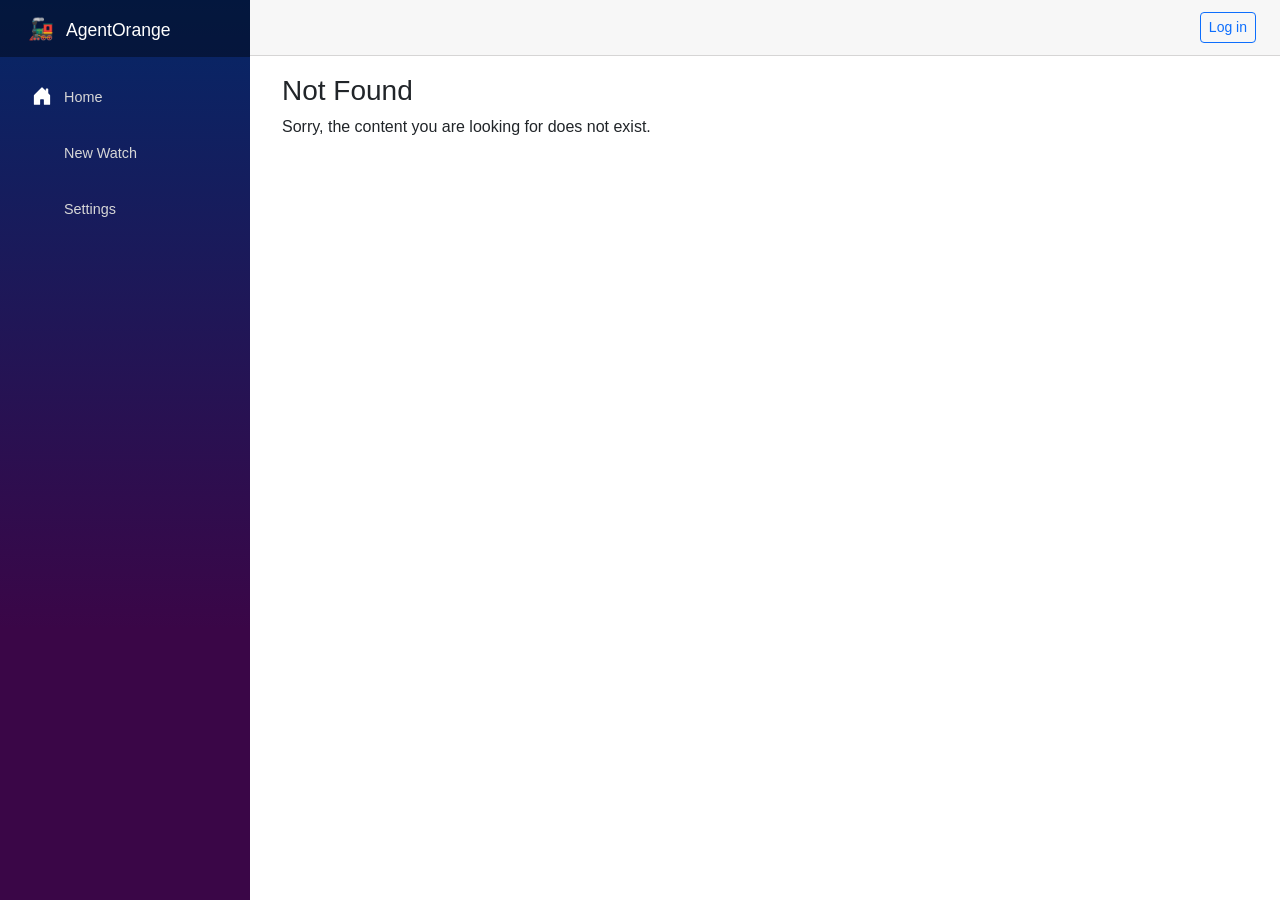
<file: index.html>
<!DOCTYPE html>
<html lang="en">

<head>
    <meta charset="utf-8" />
    <meta name="viewport" content="width=device-width, initial-scale=1.0" />
    <title>AgentOrange</title>
    <base href="./" />
    <script>
        // GitHub Pages SPA fallback, part two. 404.html stashed the original deep link and
        // bounced us to the app root; put the real URL back before anything reads it.
        //
        // Ordering is load-bearing in both directions. It must run AFTER <base> is parsed,
        // because the browser freezes the base URL when it sees that element -- rewriting
        // history first would freeze the base against the deep link and every framework asset
        // would 404. It must run BEFORE blazor.webassembly.js, so the router's first read of
        // the URL is the deep link rather than the root.
        (function () {
            var redirect = sessionStorage.getItem('spa-redirect');
            if (redirect) {
                sessionStorage.removeItem('spa-redirect');
                history.replaceState(null, '', redirect);
            }
        })();
    </script>
    <link href="_framework/dotnet.4a2zgzkrdk.js" rel="preload" as="script" fetchpriority="high" crossorigin="anonymous" integrity="sha256-tI1tzNZDLsLYLxhhoyt3u0priDSCU1IGEWHYOrN7l2Q=" />
    <link rel="stylesheet" href="lib/bootstrap/dist/css/bootstrap.min.css" />
    <link rel="stylesheet" href="css/app.css" />
    <link rel="icon" type="image/png" href="favicon.png" />
    <link href="AgentOrange.Web.styles.css" rel="stylesheet" />
    <link href="manifest.webmanifest" rel="manifest" />
    <link rel="apple-touch-icon" sizes="512x512" href="icon-512.png" />
    <link rel="apple-touch-icon" sizes="192x192" href="icon-192.png" />
    <script type="importmap">{
  "imports": {
    "./_framework/blazor.webassembly.js": "./_framework/blazor.webassembly.958z1vx7fr.js",
    "./_framework/dotnet.js": "./_framework/dotnet.4a2zgzkrdk.js",
    "./_framework/dotnet.native.js": "./_framework/dotnet.native.6ilbvndvcf.js",
    "./_framework/dotnet.runtime.js": "./_framework/dotnet.runtime.v2rwe8u38b.js"
  },
  "scopes": {},
  "integrity": {
    "./_framework/blazor.webassembly.958z1vx7fr.js": "sha256-A59Tr9HqEhHMu8kU7kruLI9ayw5MRS6Lvc6z7jCbghk=",
    "./_framework/blazor.webassembly.js": "sha256-A59Tr9HqEhHMu8kU7kruLI9ayw5MRS6Lvc6z7jCbghk=",
    "./_framework/dotnet.4a2zgzkrdk.js": "sha256-tI1tzNZDLsLYLxhhoyt3u0priDSCU1IGEWHYOrN7l2Q=",
    "./_framework/dotnet.js": "sha256-tI1tzNZDLsLYLxhhoyt3u0priDSCU1IGEWHYOrN7l2Q=",
    "./_framework/dotnet.native.6ilbvndvcf.js": "sha256-YvNi2Q+yHnXi8iT7ROza0OEWWv2tCpuTI2Ggaeura3U=",
    "./_framework/dotnet.native.js": "sha256-YvNi2Q+yHnXi8iT7ROza0OEWWv2tCpuTI2Ggaeura3U=",
    "./_framework/dotnet.runtime.js": "sha256-6SBqDbLLy460Bxd7wMZoiO97hZfLTuF+HRhWT3elS7U=",
    "./_framework/dotnet.runtime.v2rwe8u38b.js": "sha256-6SBqDbLLy460Bxd7wMZoiO97hZfLTuF+HRhWT3elS7U="
  }
}</script>
</head>

<body>
    <div id="app">
        <svg class="loading-progress">
            <circle r="40%" cx="50%" cy="50%" />
            <circle r="40%" cx="50%" cy="50%" />
        </svg>
        <div class="loading-progress-text"></div>
    </div>

    <div id="blazor-error-ui">
        An unhandled error has occurred.
        <a href="." class="reload">Reload</a>
        <span class="dismiss">🗙</span>
    </div>

    <div id="pwa-update-banner" class="pwa-update-banner" style="display: none;">
        <span>A new version is available.</span>
        <button id="pwa-update-btn" class="btn btn-sm btn-primary">Update</button>
    </div>

    <script>
        // Cognito has no end_session_endpoint: logout clears the oidc-client session stored by
        // AuthenticationService.js and then redirects to Cognito's /logout endpoint (see CognitoLogoutService).
        window.agentOrange = {
            clearOidcSession: function () {
                for (const storage of [window.sessionStorage, window.localStorage]) {
                    const keys = [];
                    for (let i = 0; i < storage.length; i++) {
                        const key = storage.key(i);
                        if (key && key.startsWith("oidc.")) {
                            keys.push(key);
                        }
                    }
                    keys.forEach(k => storage.removeItem(k));
                }
            }
        };
    </script>
    <!-- Must load before blazor.webassembly.js: the authentication library expects this
         global to exist by the time the app starts negotiating the OIDC redirect. -->
    <script src="_content/Microsoft.AspNetCore.Components.WebAssembly.Authentication/AuthenticationService.js"></script>
    <script src="_framework/blazor.webassembly.958z1vx7fr.js"></script>
    <script>navigator.serviceWorker.register('service-worker.js', { updateViaCache: 'none' });</script>
    <script src="js/pwa-update.js"></script>
    <script src="js/push.js"></script>
</body>

</html>
</file>
<file: css/app.css>
html, body {
    font-family: 'Helvetica Neue', Helvetica, Arial, sans-serif;
}

h1:focus {
    outline: none;
}

a, .btn-link {
    color: #0071c1;
}

.btn-primary {
    color: #fff;
    background-color: #1b6ec2;
    border-color: #1861ac;
}

.btn:focus, .btn:active:focus, .btn-link.nav-link:focus, .form-control:focus, .form-check-input:focus {
  box-shadow: 0 0 0 0.1rem white, 0 0 0 0.25rem #258cfb;
}

.content {
    padding-top: 1.1rem;
}

.valid.modified:not([type=checkbox]) {
    outline: 1px solid #26b050;
}

.invalid {
    outline: 1px solid red;
}

.validation-message {
    color: red;
}

#blazor-error-ui {
    color-scheme: light only;
    background: lightyellow;
    bottom: 0;
    box-shadow: 0 -1px 2px rgba(0, 0, 0, 0.2);
    box-sizing: border-box;
    display: none;
    left: 0;
    padding: 0.6rem 1.25rem 0.7rem 1.25rem;
    position: fixed;
    width: 100%;
    z-index: 1000;
}

    #blazor-error-ui .dismiss {
        cursor: pointer;
        position: absolute;
        right: 0.75rem;
        top: 0.5rem;
    }

.pwa-update-banner {
    position: fixed;
    bottom: 0;
    left: 0;
    right: 0;
    background-color: #ff9500;
    color: white;
    padding: 1rem;
    display: flex;
    justify-content: space-between;
    align-items: center;
    z-index: 999;
    box-shadow: 0 -2px 8px rgba(0, 0, 0, 0.15);
}

.pwa-update-banner span {
    flex: 1;
}

.pwa-update-banner .btn {
    margin-left: 1rem;
    background-color: white;
    color: #ff9500;
    border: none;
    font-weight: 600;
}

.pwa-update-banner .btn:hover {
    background-color: #f0f0f0;
}

.navbar-brand-icon {
    margin-right: 0.5rem;
    font-size: 1.3rem;
}

.blazor-error-boundary {
    background: url([data-uri]) no-repeat 1rem/1.8rem, #b32121;
    padding: 1rem 1rem 1rem 3.7rem;
    color: white;
}

    .blazor-error-boundary::after {
        content: "An error has occurred."
    }

.loading-progress {
    position: absolute;
    display: block;
    width: 8rem;
    height: 8rem;
    inset: 20vh 0 auto 0;
    margin: 0 auto 0 auto;
}

    .loading-progress circle {
        fill: none;
        stroke: #e0e0e0;
        stroke-width: 0.6rem;
        transform-origin: 50% 50%;
        transform: rotate(-90deg);
    }

        .loading-progress circle:last-child {
            stroke: #1b6ec2;
            stroke-dasharray: calc(3.141 * var(--blazor-load-percentage, 0%) * 0.8), 500%;
            transition: stroke-dasharray 0.05s ease-in-out;
        }

.loading-progress-text {
    position: absolute;
    text-align: center;
    font-weight: bold;
    inset: calc(20vh + 3.25rem) 0 auto 0.2rem;
}

    .loading-progress-text:after {
        content: var(--blazor-load-percentage-text, "Loading");
    }

code {
    color: #c02d76;
}

.form-floating > .form-control-plaintext::placeholder, .form-floating > .form-control::placeholder {
    color: var(--bs-secondary-color);
    text-align: end;
}

.form-floating > .form-control-plaintext:focus::placeholder, .form-floating > .form-control:focus::placeholder {
    text-align: start;
}
</file>
<file: AgentOrange.Web.styles.css>
/* /Layout/MainLayout.razor.rz.scp.css */
.page[b-lit7goj04f] {
    position: relative;
    display: flex;
    flex-direction: column;
}

main[b-lit7goj04f] {
    flex: 1;
}

.sidebar[b-lit7goj04f] {
    background-image: linear-gradient(180deg, rgb(5, 39, 103) 0%, #3a0647 70%);
}

.top-row[b-lit7goj04f] {
    background-color: #f7f7f7;
    border-bottom: 1px solid #d6d5d5;
    justify-content: flex-end;
    height: 3.5rem;
    display: flex;
    align-items: center;
}

    .top-row[b-lit7goj04f]  a, .top-row[b-lit7goj04f]  .btn-link {
        white-space: nowrap;
        margin-left: 1.5rem;
        text-decoration: none;
    }

    .top-row[b-lit7goj04f]  a:hover, .top-row[b-lit7goj04f]  .btn-link:hover {
        text-decoration: underline;
    }

    .top-row[b-lit7goj04f]  a:first-child {
        overflow: hidden;
        text-overflow: ellipsis;
    }

@media (max-width: 640.98px) {
    .top-row[b-lit7goj04f] {
        justify-content: space-between;
    }

    .top-row[b-lit7goj04f]  a, .top-row[b-lit7goj04f]  .btn-link {
        margin-left: 0;
    }
}

@media (min-width: 641px) {
    .page[b-lit7goj04f] {
        flex-direction: row;
    }

    .sidebar[b-lit7goj04f] {
        width: 250px;
        height: 100vh;
        position: sticky;
        top: 0;
    }

    .top-row[b-lit7goj04f] {
        position: sticky;
        top: 0;
        z-index: 1;
    }

    .top-row.auth[b-lit7goj04f]  a:first-child {
        flex: 1;
        text-align: right;
        width: 0;
    }

    .top-row[b-lit7goj04f], article[b-lit7goj04f] {
        padding-left: 2rem !important;
        padding-right: 1.5rem !important;
    }
}
/* /Layout/NavMenu.razor.rz.scp.css */
.navbar-toggler[b-upvlsyagor] {
    background-color: rgba(255, 255, 255, 0.1);
}

.top-row[b-upvlsyagor] {
    min-height: 3.5rem;
    background-color: rgba(0,0,0,0.4);
}

.navbar-brand[b-upvlsyagor] {
    font-size: 1.1rem;
}

.bi[b-upvlsyagor] {
    display: inline-block;
    position: relative;
    width: 1.25rem;
    height: 1.25rem;
    margin-right: 0.75rem;
    top: -1px;
    background-size: cover;
}

.bi-house-door-fill-nav-menu[b-upvlsyagor] {
    background-image: url("data:image/svg+xml,%3Csvg xmlns='http://www.w3.org/2000/svg' width='16' height='16' fill='white' class='bi bi-house-door-fill' viewBox='0 0 16 16'%3E%3Cpath d='M6.5 14.5v-3.505c0-.245.25-.495.5-.495h2c.25 0 .5.25.5.5v3.5a.5.5 0 0 0 .5.5h4a.5.5 0 0 0 .5-.5v-7a.5.5 0 0 0-.146-.354L13 5.793V2.5a.5.5 0 0 0-.5-.5h-1a.5.5 0 0 0-.5.5v1.293L8.354 1.146a.5.5 0 0 0-.708 0l-6 6A.5.5 0 0 0 1.5 7.5v7a.5.5 0 0 0 .5.5h4a.5.5 0 0 0 .5-.5Z'/%3E%3C/svg%3E");
}

.bi-plus-square-fill-nav-menu[b-upvlsyagor] {
    background-image: url("data:image/svg+xml,%3Csvg xmlns='http://www.w3.org/2000/svg' width='16' height='16' fill='white' class='bi bi-plus-square-fill' viewBox='0 0 16 16'%3E%3Cpath d='M2 0a2 2 0 0 0-2 2v12a2 2 0 0 0 2 2h12a2 2 0 0 0 2-2V2a2 2 0 0 0-2-2H2zm6.5 4.5v3h3a.5.5 0 0 1 0 1h-3v3a.5.5 0 0 1-1 0v-3h-3a.5.5 0 0 1 0-1h3v-3a.5.5 0 0 1 1 0z'/%3E%3C/svg%3E");
}

.bi-list-nested-nav-menu[b-upvlsyagor] {
    background-image: url("data:image/svg+xml,%3Csvg xmlns='http://www.w3.org/2000/svg' width='16' height='16' fill='white' class='bi bi-list-nested' viewBox='0 0 16 16'%3E%3Cpath fill-rule='evenodd' d='M4.5 11.5A.5.5 0 0 1 5 11h10a.5.5 0 0 1 0 1H5a.5.5 0 0 1-.5-.5zm-2-4A.5.5 0 0 1 3 7h10a.5.5 0 0 1 0 1H3a.5.5 0 0 1-.5-.5zm-2-4A.5.5 0 0 1 1 3h10a.5.5 0 0 1 0 1H1a.5.5 0 0 1-.5-.5z'/%3E%3C/svg%3E");
}

.nav-item[b-upvlsyagor] {
    font-size: 0.9rem;
    padding-bottom: 0.5rem;
}

    .nav-item:first-of-type[b-upvlsyagor] {
        padding-top: 1rem;
    }

    .nav-item:last-of-type[b-upvlsyagor] {
        padding-bottom: 1rem;
    }

    .nav-item[b-upvlsyagor]  a {
        color: #d7d7d7;
        border-radius: 4px;
        height: 3rem;
        display: flex;
        align-items: center;
        line-height: 3rem;
    }

.nav-item[b-upvlsyagor]  a.active {
    background-color: rgba(255,255,255,0.37);
    color: white;
}

.nav-item[b-upvlsyagor]  a:hover {
    background-color: rgba(255,255,255,0.1);
    color: white;
}

@media (min-width: 641px) {
    .navbar-toggler[b-upvlsyagor] {
        display: none;
    }

    .collapse[b-upvlsyagor] {
        /* Never collapse the sidebar for wide screens */
        display: block;
    }

    .nav-scrollable[b-upvlsyagor] {
        /* Allow sidebar to scroll for tall menus */
        height: calc(100vh - 3.5rem);
        overflow-y: auto;
    }
}
</file>
